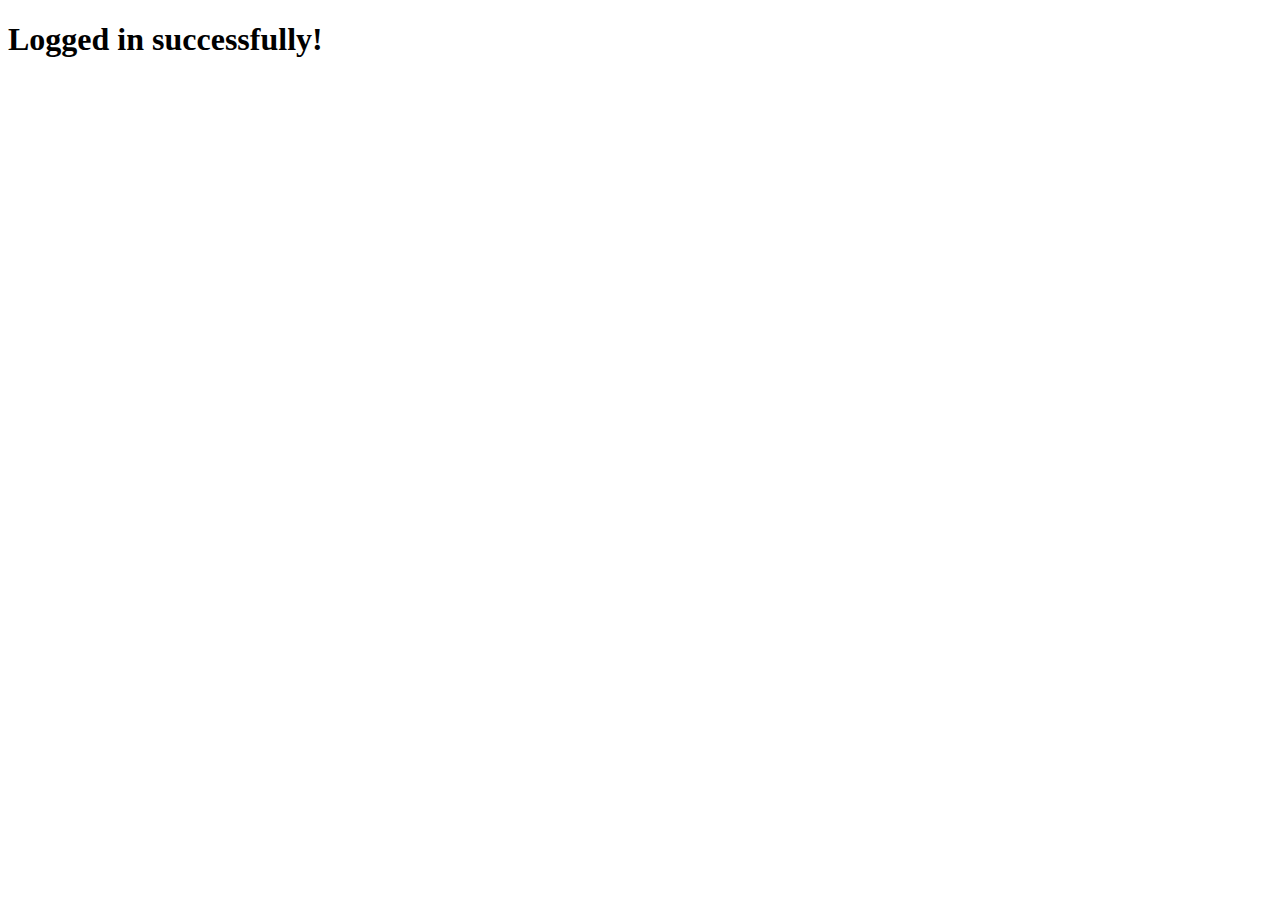
<file: login.html>
<!DOCTYPE html>
<html lang="en">
<head>
    <meta charset="UTF-8">
    <meta name="viewport" content="width=device-width, initial-scale=1.0">
    <title>Petdate!</title>
</head>
<body>
    <h1>Logged in successfully!</h1>
    
</body>
</html>
</file>
